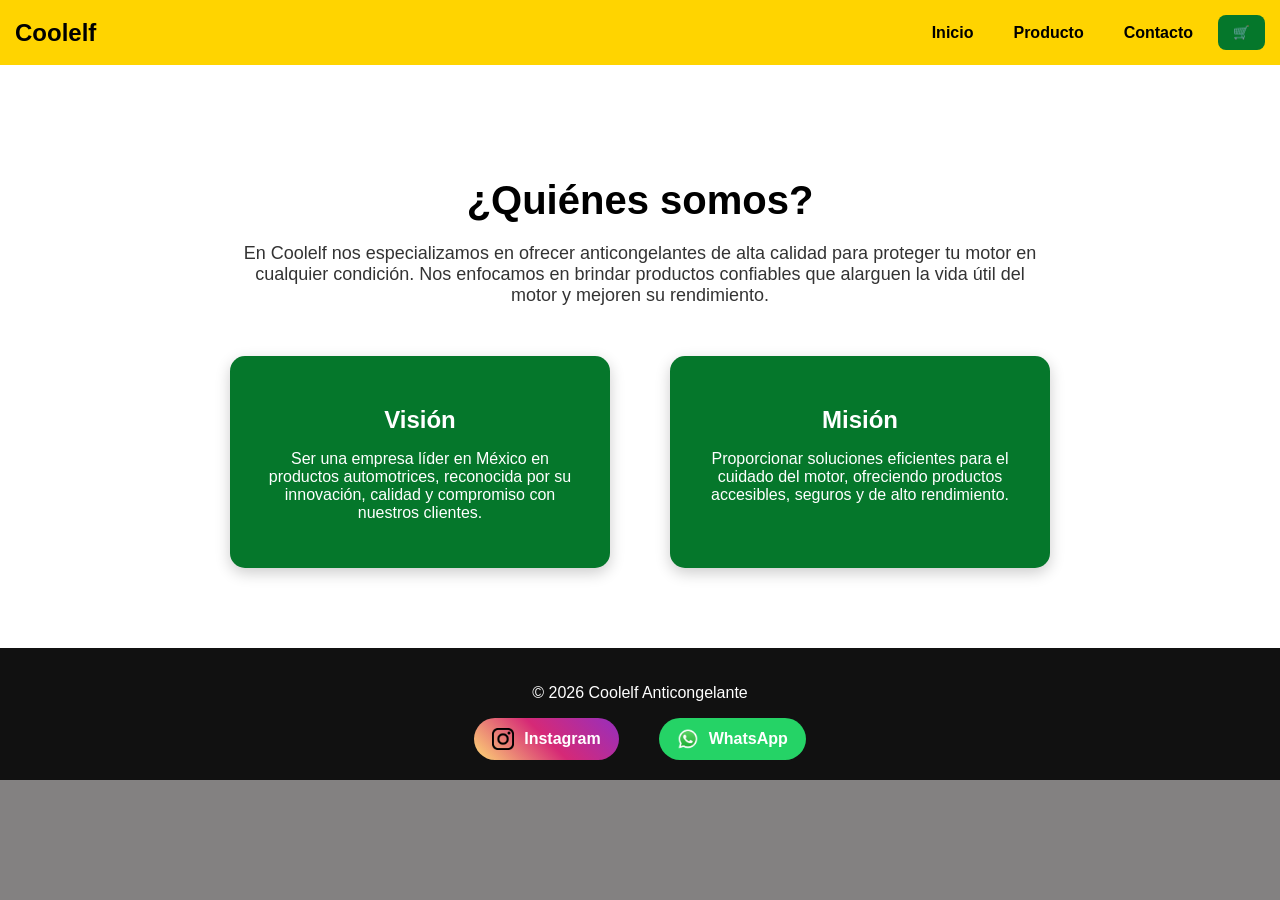
<file: quienes.somos.html>
<!DOCTYPE html>
<html lang="es">
<head>
<meta charset="UTF-8">
<meta name="viewport" content="width=device-width, initial-scale=1.0">

<title>Quiénes Somos - Coolelf</title>

<link rel="stylesheet" href="estilo.css">
</head>

<body>

<header>

<h2>Coolelf</h2>

<nav>
<a href="index.html">Inicio</a>
<a href="index.html#producto">Producto</a>
<a href="index.html#contacto">Contacto</a>
<button class="cart-btn">🛒</button>
</nav>

</header>


<section class="quienes">

<h1>¿Quiénes somos?</h1>

<p class="descripcion">
En Coolelf nos especializamos en ofrecer anticongelantes de alta calidad para proteger tu motor en cualquier condición.
Nos enfocamos en brindar productos confiables que alarguen la vida útil del motor y mejoren su rendimiento.
</p>

<div class="mision-vision">

<div class="bloque">
<h2>Visión</h2>
<p>
Ser una empresa líder en México en productos automotrices, reconocida por su innovación, calidad y compromiso con nuestros clientes.
</p>
</div>

<div class="bloque">
<h2>Misión</h2>
<p>
Proporcionar soluciones eficientes para el cuidado del motor, ofreciendo productos accesibles, seguros y de alto rendimiento.
</p>
</div>

</div>

</section>


<footer>

<p>© 2026 Coolelf Anticongelante</p>

<div class="redes">
    <a href="https://www.instagram.com/totalenergies_coolelf_?igsh=MWFnZDFjMzl2aXgxMA%3D%3D&utm_source=qr" target="_blank" class="insta">
      <img src="logoig-removebg-preview.png" alt="Instagram">
      <span>Instagram</span>
    </a>
    <section class="contacto" id="contacto"></section>

    <a href="https://wa.me/5637420561" target="_blank" class="whatsapp">
      <img src="logowhatss.png" alt="WhatsApp">
      <span>WhatsApp</span>
    </a>
</footer>

</body>
</html>
</file>
<file: estilo.css>
body{
margin:0;
font-family:Arial, Helvetica, sans-serif;
background:#838181;
}

/* MENU */

header{
background:#ffd400;
padding:15px;
display:flex;
justify-content:space-between;
align-items:center;
flex-wrap:wrap;
}

header h2{
margin:0;
}

nav{
display:flex;
align-items:center;
flex-wrap:wrap;
gap:10px;
}

nav a{
margin:0 15px;
text-decoration:none;
color:black;
font-weight:bold;
transition:0.3s;
}

nav a:hover{
color:#05772b;
}

/* PROMOCION */

.hero{
background:url("fondo.jpg");
background-size:cover;
background-position:center;
padding:80px 20px;
text-align:center;
color:white;
}

.hero h1{
font-size:45px;
margin-bottom:15px;
}

.hero p{
font-size:20px;
margin-bottom:20px;
}

.boton{
background:#ffd400;
border:none;
padding:15px 30px;
font-size:18px;
cursor:pointer;
font-weight:bold;
text-decoration:none;
color:black;
border-radius:10px;
transition:0.3s;
display:inline-block;
}

.boton:hover{
background:#05772b;
color:white;
transform:scale(1.05);
}

/* PRODUCTO */

.producto{
display:flex;
justify-content:center;
align-items:center;
gap:50px;
padding:60px;
background:white;
flex-wrap:wrap;
}

.producto img{
width:300px;
max-width:100%;
border-radius:15px;
}

.info{
max-width:500px;
}

.info h2{
font-size:32px;
}

.precio{
font-size:25px;
color:green;
font-weight:bold;
}

.beneficios{
margin-top:20px;
padding-left:20px;
}

.beneficios li{
margin:10px 0;
}

input{
padding:10px;
width:80px;
font-size:16px;
border-radius:8px;
border:1px solid #ccc;
}

.carrito{
background:green;
color:white;
border:none;
padding:15px 30px;
font-size:16px;
cursor:pointer;
border-radius:10px;
transition:0.3s;
}

.carrito:hover{
background:#044d1c;
}

/* BENEFICIOS */

.iconos{
display:flex;
justify-content:center;
gap:80px;
padding:40px;
background:#05772b;
text-align:center;
flex-wrap:wrap;
color:white;
}

.iconos div{
max-width:250px;
}

/* PRODUCTOS */

.relacionados{
text-align:center;
padding:50px;
}

.relacionados img{
width:150px;
margin:10px;
}

/* FOOTER */

footer{
background:#111;
color:white;
text-align:center;
padding:20px;
}

/* BOTON CARRITO */

.cart-btn{
background:#05772b;
color:white;
border:none;
padding:10px 15px;
border-radius:8px;
cursor:pointer;
transition:0.3s;
}

.cart-btn:hover{
background:#044d1c;
}

/* CARRITO */

.cart{
position:fixed;
top:0;
right:-350px;
width:320px;
height:100%;
background:white;
box-shadow:-5px 0 10px rgba(0,0,0,0.2);
transition:0.3s;
display:flex;
flex-direction:column;
z-index:1000;
}

.cart.active{
right:0;
}

.cart-header{
display:flex;
justify-content:space-between;
padding:15px;
border-bottom:1px solid #ddd;
font-weight:bold;
}

.cart-header span{
cursor:pointer;
}

#cart-content{
padding:15px;
}

.cart-item{
display:flex;
gap:10px;
align-items:center;
margin-bottom:15px;
}

.cart-img{
width:60px;
height:auto;
border-radius:8px;
}

.cart-footer{
margin-top:auto;
padding:15px;
border-top:1px solid #ddd;
}

.checkout{
width:100%;
padding:12px;
background:black;
color:white;
border:none;
border-radius:20px;
cursor:pointer;
}

.empty{
padding:15px;
text-align:center;
color:gray;
}

/* REDES */

.redes{
margin-top:15px;
display:flex;
justify-content:center;
gap:20px;
flex-wrap:wrap;
}

.redes a{
display:flex;
align-items:center;
gap:10px;
padding:10px 18px;
border-radius:30px;
text-decoration:none;
color:white;
font-weight:bold;
transition:0.3s;
}

.redes img{
width:22px;
height:22px;
}

/* Instagram */

.insta{
background:linear-gradient(45deg,#feda75,#d62976,#962fbf);
}

.insta:hover{
transform:scale(1.1);
box-shadow:0 0 10px rgba(214,41,118,0.7);
}

/* WhatsApp */

.whatsapp{
background:#25D366;
}

.whatsapp:hover{
transform:scale(1.1);
box-shadow:0 0 10px rgba(37,211,102,0.7);
}

/* QUIENES SOMOS */

.quienes{
padding:80px 20px;
text-align:center;
background:white;
}

.quienes h1{
font-size:40px;
margin-bottom:20px;
}

.descripcion{
max-width:800px;
margin:0 auto 50px auto;
font-size:18px;
color:#333;
}

.mision-vision{
display:flex;
justify-content:center;
gap:60px;
flex-wrap:wrap;
}

.bloque{
background:#05772b;
color:white;
padding:30px;
border-radius:15px;
width:320px;
box-shadow:0 5px 15px rgba(0,0,0,0.2);
}

.bloque h2{
margin-bottom:15px;
}

/* RESPONSIVE */

@media(max-width:900px){

.producto{
flex-direction:column;
text-align:center;
padding:40px 20px;
}

.iconos{
flex-direction:column;
gap:30px;
}

.mision-vision{
flex-direction:column;
align-items:center;
}

.hero{
padding:60px 20px;
}

.hero h1{
font-size:35px;
}

.info h2{
font-size:28px;
}

header{
flex-direction:column;
gap:15px;
text-align:center;
}

nav{
justify-content:center;
}

nav a{
margin:5px;
}

}

@media(max-width:600px){

.hero h1{
font-size:28px;
}

.hero p{
font-size:16px;
}

.boton{
padding:12px 20px;
font-size:15px;
}

.producto img{
width:100%;
max-width:280px;
}

.info h2{
font-size:24px;
}

.precio{
font-size:22px;
}

.cart{
width:100%;
right:-100%;
}

.cart.active{
right:0;
}

.redes{
flex-direction:column;
align-items:center;
}

.bloque{
width:100%;
max-width:320px;
}

}
</file>
